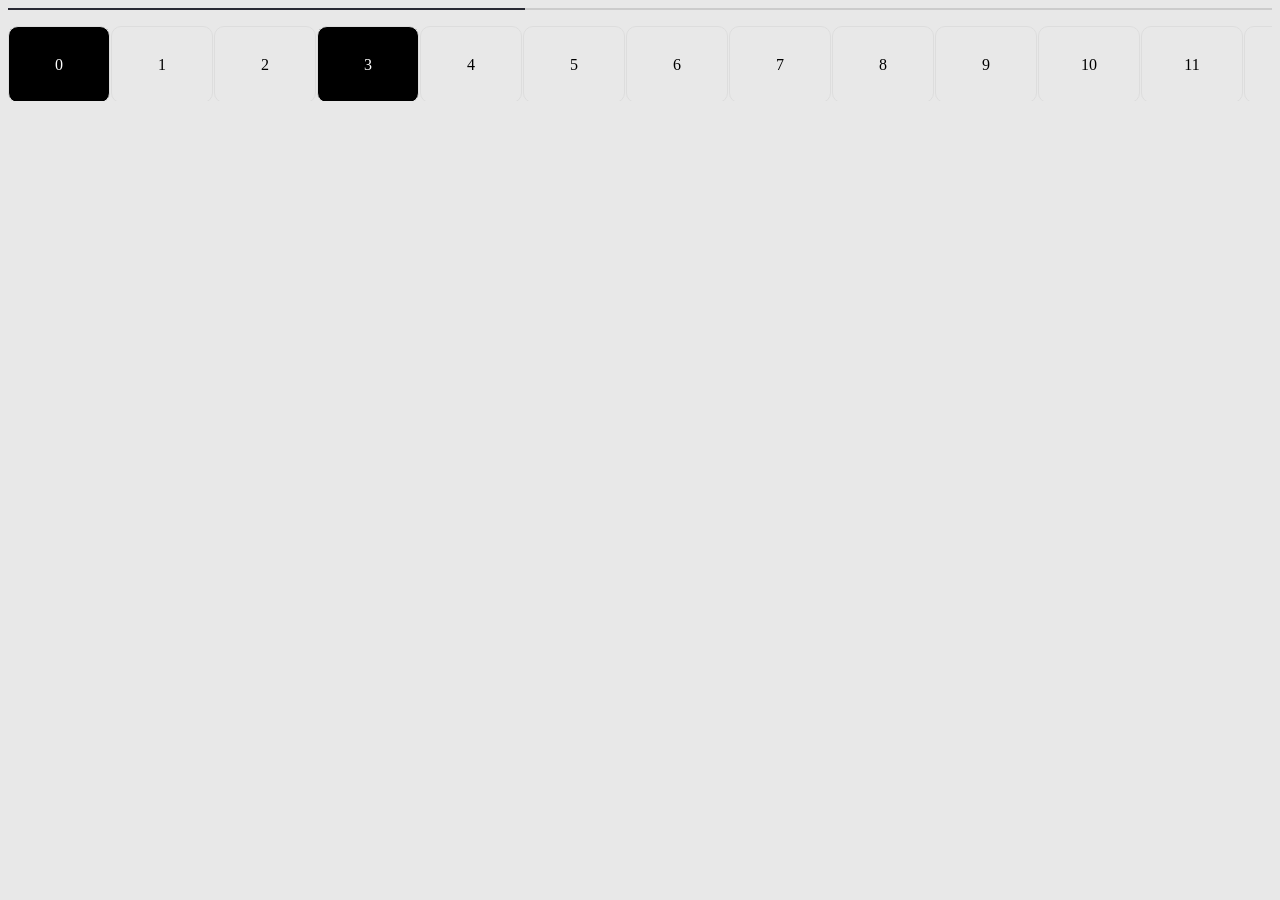
<file: sly/index.html>
<!DOCTYPE html>
<!-- saved from url=(0045)https://darsa.in/sly/examples/horizontal.html -->
<html lang="en" style="" class=" js csstransforms csstransforms3d preserve3d">

<head><meta http-equiv="Content-Type" content="text/html; charset=UTF-8">

<!-- <link rel="stylesheet" href="normalize.css">
<link rel="stylesheet" href="font-awesome.css">
<link rel="stylesheet" href="ospb.css"> -->
<link rel="stylesheet" href="horizontal.css">
<!-- <script src="ga.js"></script>
<script src="modernizr.js"></script> -->
</head>
<body>

		<div class="scrollbar">
			<div class="handle" style="transform: translateZ(0px) translateX(114px); width: 190px;">
				<div class="mousearea"></div>
			</div>
		</div>

		<div class="frame" id="basic" style="overflow: hidden;">
			<ul class="clearfix" style="transform: translateZ(0px) translateX(-684px); width: 6840px;">
				<li>0</li><li>1</li><li>2</li><li class="active">3</li><li>4</li><li>5</li><li>6</li><li>7</li><li>8</li><li>9</li>
				<li>10</li><li>11</li><li>12</li><li>13</li><li>14</li><li>15</li><li>16</li><li>17</li><li>18</li>
				<li>19</li><li>20</li><li>21</li><li>22</li><li>23</li><li>24</li><li>25</li><li>26</li><li>27</li>
				<li>28</li><li>29</li>
			</ul>
		</div>

<script src="jquery.min.js"></script>
<script src="plugins.js"></script>
<script src="sly.min.js"></script>
<script src="horizontal.js"></script>


</body>
</html>
</file>
<file: sly/ospb.css>
/* Fonts */
@font-face {
	font-family: 'Novecento';
	src: url('../font/novecentowide-normal-webfont.eot');
	src: url('../font/novecentowide-normal-webfont.eot?#iefix') format('embedded-opentype'),
		url('../font/novecentowide-normal-webfont.woff') format('woff'),
		url('../font/novecentowide-normal-webfont.ttf') format('truetype'),
		url('../font/novecentowide-normal-webfont.svg#novecento_widenormal') format('svg');
	font-weight: normal;
	font-style: normal;
}
@font-face {
	font-family: 'Novecento';
	src: url('../font/novecentowide-demibold-webfont.eot');
	src: url('../font/novecentowide-demibold-webfont.eot?#iefix') format('embedded-opentype'),
		url('../font/novecentowide-demibold-webfont.woff') format('woff'),
		url('../font/novecentowide-demibold-webfont.ttf') format('truetype'),
		url('../font/novecentowide-demibold-webfont.svg#novecento_widedemibold') format('svg');
	font-weight: bold;
	font-style: normal;
}

/* Basic global styles */
body { font-size: 1em; line-height: 1.6; background: #f5f5f5; -moz-tab-size: 4; -o-tab-size: 4; tab-size: 4; }
html, button, input, select, textarea { color: #666; }

a { color: #d95b5b; text-decoration: none; }
a:hover { text-decoration: underline; }

h1, h2, h3, h4, h5, h6 { font-family: Novecento, sans-serif; }

/* Select styles */
::-moz-selection { background: #4d4d4d; color: #fff; text-shadow: -1px -1px 0 #222; }
::selection { background: #4d4d4d; color: #fff; text-shadow: -1px -1px 0 #222; }

/* Element styles */
hr { display: block; height: 1px; border: 0; border-top: 1px solid #ccc; margin: 1em 0; padding: 0; }
img { vertical-align: middle; }

form { margin: 0 0 25px; }
fieldset { padding: 0; margin: 0; border: 0; }
legend { display: block; width: 100%; padding: 0; margin-bottom: 25px; font-size: 21px; line-height: 40px; border: 0; border-bottom: 1px solid #e5e5e5; }
legend small { font-size: 15px; color: #999999; }

label, input, button, select, textarea { font-weight: normal; }

label { display: block; margin-bottom: 5px; }

select, textarea,
input[type="text"], input[type="password"], input[type="datetime"], input[type="datetime-local"], input[type="date"],
input[type="month"], input[type="time"], input[type="week"], input[type="number"], input[type="email"],
input[type="url"], input[type="search"], input[type="tel"], input[type="color"] {
	display: inline-block; height: 20px; padding: 8px 10px; margin-bottom: 10px; line-height: 1.6; vertical-align: middle; border: 0; border-bottom: 1px solid #ddd;
}

input[type="file"], input[type="image"], input[type="submit"], input[type="reset"], input[type="button"], input[type="radio"], input[type="checkbox"] { width: auto; }

select, input[type="file"] { height: 37px; *margin-top: 4px; line-height: 37px; }
select { width: 220px; }
select[multiple], select[size] { height: auto; }

textarea:focus,
input[type="text"]:focus, input[type="password"]:focus, input[type="datetime"]:focus, input[type="datetime-local"]:focus,
input[type="date"]:focus, input[type="month"]:focus, input[type="time"]:focus, input[type="week"]:focus, input[type="number"]:focus,
input[type="email"]:focus, input[type="url"]:focus, input[type="search"]:focus, input[type="tel"]:focus, input[type="color"]:focus {
	outline: 0; outline: thin dotted \9; /* IE6-9 */ color: #fff; background: #3a3c47;
}

input, textarea { width: 200px; }
textarea { height: auto; resize: vertical; }

input:-moz-placeholder,
textarea:-moz-placeholder,
input:-ms-input-placeholder,
textarea:-ms-input-placeholder,
input::-webkit-input-placeholder,
textarea::-webkit-input-placeholder { color: #999999; }

kbd { display: inline-block; margin: 0 0.1em; padding: 0.1em 0.6em; font-size: 14px; line-height: 1.4; font-family: sans-serif; white-space: nowrap;
	background-color: #fff; border: 1px solid #CCC; border-radius: 2px; -webkit-box-shadow: 0 1px 0px rgba(0, 0, 0, 0.2); box-shadow: 0 1px 0px rgba(0, 0, 0, 0.2);
}

script { display: none !important; width: 0 !important; height: 0 !important; overflow: hidden !important; }

/* ==========================================================================
   Components
   ========================================================================== */

/* Chromeframe */
.chromeframe { margin: 0; padding: 1.5em 2em; background: #d95b5b; color: #fff; text-align: center; }
.chromeframe .icon-warning-sign { margin: 0 10px; }
.chromeframe a { color: #fff; text-decoration: underline; }
.chromeframe a:hover { text-decoration: none; }

/* Text colors */
.text-grey { color: #999; }
.text-red { color: #d95b5b; }
.text-green { color: #82bf4c; }
.text-blue { color: #6b9fd6; }
.text-yellow { color: #efcd76; }
.text-dark { color: #3a3c47; }

/* Text alignment */
.text-center { text-align: center; }
.text-right { text-align: right; }

/* Typography */
p { margin: 0 0 25px; }
small { font-size: .8em; }
h1 small, h2 small, h3 small, h4 small, h5 small, h6 small { opacity: .6; }

ul, ol { padding: 0; margin: 0 0 25px 25px; }
ul ul, ul ol, ol ol, ol ul { margin-bottom: 0; }
ul.inline, ol.inline { margin-left: 0; list-style: none; }
ul.inline > li, ol.inline > li { display: inline-block; padding: 0 10px 0 0; }
ul.unstyled, ol.unstyled { margin-left: 0; list-style: none; }

dl { margin-bottom: 25px; }
dt { font-weight: bold; }
dd { margin-left: 10px; }
dl.horizontal { *zoom: 1; }
dl.horizontal:before,
dl.horizontal:after {display: table; line-height: 0; content: ""; }
dl.horizontal:after { clear: both; }
dl.horizontal dt { float: left; width: 160px; overflow: hidden; clear: left; text-align: right; text-overflow: ellipsis; white-space: nowrap; }
dl.horizontal dd { margin-left: 180px; }

hr { margin: 25px 0; border: 0; height: 0; overflow: hidden; border-bottom: 1px solid #ccc; }

blockquote { padding: 20px 25px; margin: 0 20px 25px; font-family: Georgia, serif; font-style: italic; overflow: hidden;
	border: 1px solid #eee; border-bottom-color: #ddd; border-top-color: #f1f1f1; background: #fff;
}
blockquote:before,
blockquote:after { content: ''; }
blockquote.right { text-align: right; }
blockquote p { margin: 0; }
blockquote small { display: block; margin-top: 5px; color: #999; }
blockquote small:before { content: '\2014 \00A0'; }
blockquote.right small:before { content: ''; }
blockquote.right small:after { content: '\00A0 \2014'; }

code,
pre { font-family: Monaco, Menlo, Consolas, "Courier New", monospace; background: #fff; }
code { padding: 2px 4px; white-space: nowrap; vertical-align: middle; border-bottom: 1px solid #ddd; }
pre { display: block; padding: 10px 14px; margin: 0 0 25px; word-break: break-all; word-wrap: break-word; white-space: pre; white-space: pre-wrap; }
pre code { padding: 0; border: 0; word-break: break-all; word-wrap: break-word; white-space: pre; white-space: pre-wrap; background-color: transparent; }
pre.scrollable { max-height: 340px; overflow-y: scroll; }

.text-large { font-size: 1.4em; line-height: 1.6; }

/* Rainbow theme */
pre { background: #363840; color: #f1f2f3; text-shadow: 1px 1px 0 rgba(0, 0, 0, .3); }
pre .comment { color: #888; }
pre .constant { color: #A0E2AD; }
pre .storage { color: #A0E2AD; }
pre .string, pre .comment.docstring { color: #A0E2AD; }
pre .string.regexp, pre .support.tag.script, pre .support.tag.style { color: #fff; }
pre .keyword { font-weight: bold; color: #c1c1c1; }
pre .operator { color: #aaa; }
pre .inherited-class { font-style: italic; }
pre .support, *[data-language="csharp"] .function.call { color: #facd22; }
pre .attribute,
pre .numeric,
pre .integer { color: #F3673A; }
pre .variable.global, pre .variable.class, pre .variable.instance { color: #ccc; }

/* Tables */
table { max-width: 100%; background-color: transparent; border-collapse: collapse; border-spacing: 0; }
.table { width: 100%; margin-bottom: 25px; }
.table th, .table td { padding: 8px; text-align: left; vertical-align: top; border-top: 1px solid #ddd; border-color: rgba(0,0,0,.06); }
.table th { font-weight: bold; }
.table thead th { vertical-align: bottom; }
.table caption + thead tr:first-child th,
.table caption + thead tr:first-child td,
.table colgroup + thead tr:first-child th,
.table colgroup + thead tr:first-child td,
.table thead:first-child tr:first-child th,
.table thead:first-child tr:first-child td { border-top: 0; }
.table tbody + tbody { border-top: 2px solid #ddd; border-color: rgba(0,0,0,.06); }

.table-condensed th, .table-condensed td { padding: 4px 5px; }

.table-bordered { border: 1px solid #ddd; border-color: rgba(0,0,0,.06); border-collapse: separate; *border-collapse: collapse; border-left: 0; }
.table-bordered th, .table-bordered td { border-left: 1px solid #ddd; border-color: rgba(0,0,0,.06); }
.table-bordered caption + thead tr:first-child th,
.table-bordered caption + tbody tr:first-child th,
.table-bordered caption + tbody tr:first-child td,
.table-bordered colgroup + thead tr:first-child th,
.table-bordered colgroup + tbody tr:first-child th,
.table-bordered colgroup + tbody tr:first-child td,
.table-bordered thead:first-child tr:first-child th,
.table-bordered tbody:first-child tr:first-child th,
.table-bordered tbody:first-child tr:first-child td { border-top: 0; }

.table-striped tbody > tr:nth-child(odd) > td,
.table-striped tbody > tr:nth-child(odd) > th { background-color: #f9f9f9; }

table td[class*="span"],
table th[class*="span"],
.row-fluid table td[class*="span"],
.row-fluid table th[class*="span"] { display: table-cell; float: none; margin-left: 0; }
.table td.span1, .table th.span1 { float: none; width: 44px; margin-left: 0; }
.table td.span2, .table th.span2 { float: none; width: 124px; margin-left: 0; }
.table td.span3, .table th.span3 { float: none; width: 204px; margin-left: 0; }
.table td.span4, .table th.span4 { float: none; width: 284px; margin-left: 0; }
.table td.span5, .table th.span5 { float: none; width: 364px; margin-left: 0; }
.table td.span6, .table th.span6 { float: none; width: 444px; margin-left: 0; }
.table td.span7, .table th.span7 { float: none; width: 524px; margin-left: 0; }
.table td.span8, .table th.span8 { float: none; width: 604px; margin-left: 0; }
.table td.span9, .table th.span9 { float: none; width: 684px; margin-left: 0; }
.table td.span10, .table th.span10 { float: none; width: 764px; margin-left: 0; }
.table td.span11, .table th.span11 { float: none; width: 844px; margin-left: 0; }
.table td.span12, .table th.span12 { float: none; width: 924px; margin-left: 0; }

.table tbody tr.success td { background-color: #dff0d8; }
.table tbody tr.error td { background-color: #f2dede; }
.table tbody tr.warning td { background-color: #fcf8e3; }
.table tbody tr.info td { background-color: #d9edf7; }

/* Buttons */
.btn {
	position: relative;
	display: inline-block;
	*display: inline;
	padding: 4px 12px;
	margin-bottom: 0;
	*margin-left: .3em;
	line-height: 30px;
	color: #333333;
	text-align: center;
	vertical-align: middle;
	cursor: pointer;
	background-color: #fff;
	border: 1px solid #ccc;
	border-bottom-width: 2px;
	border-color: rgba(0, 0, 0, 0.1) rgba(0, 0, 0, 0.1) rgba(0, 0, 0, 0.15);
	*zoom: 1;
}
.btn:hover, .btn:active, .btn.active, .btn.disabled, .btn[disabled] { color: #333; background-color: #f5f5f5; }

.btn:first-child { *margin-left: 0; }

.btn:hover { color: #333; text-decoration: none; }
.btn:focus { outline: thin dotted #333; outline: 5px auto -webkit-focus-ring-color; outline-offset: -2px; }
.btn.active, .btn:active, .btn-group.open .btn { outline: 0; top: 1px; border-top-width: 2px; border-bottom-width: 1px; border-top-color: rgba(0,0,0,.2);
	-webkit-box-shadow: inset 0 60px 0 rgba(0,0,0,.1); -moz-box-shadow: inset 0 60px 0 rgba(0,0,0,.1); box-shadow: inset 0 60px 0 rgba(0,0,0,.1);
}
.btn.disabled, .btn[disabled] { cursor: default; background-image: none; opacity: 0.65; filter: alpha(opacity=65); }

.btn-large { padding: 11px 19px; font-size: 17.5px; }
.btn-large [class^="icon-"], .btn-large [class*=" icon-"] { margin-top: 4px; }

.btn-small { padding: 2px 10px; font-size: 11.9px; }
.btn-small [class^="icon-"], .btn-small [class*=" icon-"] { margin-top: 0; }

.btn-mini [class^="icon-"], .btn-mini [class*=" icon-"] { margin-top: -1px; }
.btn-mini { padding: 0 6px; font-size: 10.5px; }

.btn-block { display: block; width: 100%; padding-right: 0; padding-left: 0; -webkit-box-sizing: border-box; -moz-box-sizing: border-box; box-sizing: border-box; }
.btn-block + .btn-block { margin-top: 5px; }

input[type="submit"].btn-block, input[type="reset"].btn-block, input[type="button"].btn-block { width: 100%; }

.btn-primary { color: #fff; text-shadow: 0 -1px 0 rgba(0, 0, 0, 0.25); background-color: #6b9fd6; }
.btn-primary:hover, .btn-primary:active, .btn-primary.active, .btn-primary.disabled, .btn-primary[disabled] { color: #fff; background-color: #6190c2; }

.btn-info { color: #fff; text-shadow: 0 -1px 0 rgba(0, 0, 0, 0.25); background-color: #47ABDD; }
.btn-info:hover, .btn-info:active, .btn-info.active, .btn-info.disabled, .btn-info[disabled] { color: #fff; background-color: #1695D1; }

.btn-warning { color: #5f4912; text-shadow: 0 1px 0 rgba(255, 255, 255, 0.7); background-color: #efcd76; }
.btn-warning:hover, .btn-warning:active, .btn-warning.active, .btn-warning.disabled, .btn-warning[disabled] { background-color: #e9bb44; }

.btn-danger { color: #fff; text-shadow: 0 -1px 0 rgba(0, 0, 0, 0.25); background-color: #da4f49; }
.btn-danger:hover, .btn-danger:active, .btn-danger.active, .btn-danger.disabled, .btn-danger[disabled] { color: #fff; background-color: #bd362f; }

.btn-success { color: #fff; text-shadow: 0 -1px 0 rgba(0, 0, 0, 0.25); background-color: #82bf4c; }
.btn-success:hover, .btn-success:active, .btn-success.active, .btn-success.disabled, .btn-success[disabled] { color: #fff; background-color: #5bb75b; }

.btn-inverse { color: #fff; text-shadow: 0 -1px 0 rgba(0, 0, 0, 0.25); background-color: #3a3c47; }
.btn-inverse:hover, .btn-inverse:active, .btn-inverse.active, .btn-inverse.disabled, .btn-inverse[disabled] { color: #fff; background-color: #494c59; }

button.btn, input[type="submit"].btn { *padding-top: 3px; *padding-bottom: 3px; }
button.btn::-moz-focus-inner, input[type="submit"].btn::-moz-focus-inner { padding: 0; border: 0; }
button.btn.btn-large, input[type="submit"].btn.btn-large { *padding-top: 7px; *padding-bottom: 7px; }
button.btn.btn-small, input[type="submit"].btn.btn-small { *padding-top: 3px; *padding-bottom: 3px; }
button.btn.btn-mini, input[type="submit"].btn.btn-mini { *padding-top: 1px; *padding-bottom: 1px; }

.btn-link, .btn-link:active, .btn-link[disabled] { background-color: transparent; background-image: none; }
.btn-link { color: #0088cc; cursor: pointer; border-color: transparent; }
.btn-link:hover { color: #005580; text-decoration: underline; background-color: transparent; }
.btn-link[disabled]:hover { color: #333333; text-decoration: none; }

.btn-group { position: relative; display: inline-block; *display: inline; *margin-left: .3em; font-size: 0; white-space: nowrap; vertical-align: middle; *zoom: 1; }
.btn-group:first-child { *margin-left: 0; }
.btn-group + .btn-group { margin-left: 5px; }

.btn-toolbar { margin-top: 15px; margin-bottom: 15px; font-size: 0; *zoom: 1; }
.btn-toolbar:before, .btn-toolbar:after { content: " "; display: table; }
.btn-toolbar:after { clear: both; }
.btn-toolbar .btn-group.left { float: left; }
.btn-toolbar .btn-group.right { float: right; }
.btn-toolbar > .btn + .btn, .btn-toolbar > .btn-group + .btn, .btn-toolbar > .btn + .btn-group { margin-left: 5px; }

.btn-group > .btn { position: relative; }
.btn-group > .btn + .btn { margin-left: -1px; }
.btn-group > .btn, .btn-group > .dropdown-menu, .btn-group > .popover { font-size: 16px; }
.btn-group > .btn-mini { font-size: 10px; }
.btn-group > .btn-small { font-size: 12px; }
.btn-group > .btn-large { font-size: 18px; }

.btn-group > .btn:first-child { margin-left: 0; }
.btn-group > .btn.large:first-child { margin-left: 0; }

.btn-group > .btn:hover, .btn-group > .btn:focus, .btn-group > .btn:active, .btn-group > .btn.active { z-index: 2; }

.btn-group .dropdown-toggle:active, .btn-group.open .dropdown-toggle { outline: 0; }

.btn-group > .btn + .dropdown-toggle { *padding-top: 5px; padding-right: 8px; *padding-bottom: 5px; padding-left: 8px; }
.btn-group > .btn-mini + .dropdown-toggle { *padding-top: 2px; padding-right: 5px; *padding-bottom: 2px; padding-left: 5px; }
.btn-group > .btn-small + .dropdown-toggle { *padding-top: 5px; *padding-bottom: 4px; }
.btn-group > .btn-large + .dropdown-toggle { *padding-top: 7px; padding-right: 12px; *padding-bottom: 7px; padding-left: 12px; }

.btn .caret { margin-top: 14px; margin-left: 2px; margin-right: 2px; }
.btn-mini .caret, .btn-small .caret, .btn-large .caret { margin-top: 6px; }
.btn-large .caret { border-top-width: 5px; border-right-width: 5px; border-left-width: 5px; }
.dropup .btn-large .caret { border-bottom-width: 5px; }

.btn-primary .caret, .btn-warning .caret, .btn-danger .caret, .btn-info .caret, .btn-success .caret, .btn-inverse .caret { border-top-color: #fff; }

/* Dropdowns */
.dropup, .dropdown { position: relative; }
.dropdown-toggle:active, .open .dropdown-toggle { outline: 0; }

.caret { display: inline-block; width: 0; height: 0; vertical-align: top; border: 4px solid transparent; border-top-color: #666; content: ""; }
.dropdown .caret { margin-top: 10px; margin-left: 2px; }

.dropdown-menu { position: absolute; top: 100%; left: 0; z-index: 1000; display: none; float: left; min-width: 160px; padding: 0; margin: 2px 0 0; list-style: none;
	background: #fff; border: 6px solid #fff;
	-webkit-box-shadow: 0 0 1px 1px rgba(0, 0, 0, 0.1), 2px 2px 1px rgba(0, 0, 0, 0.1);
	-moz-box-shadow: 0 0 1px 1px rgba(0, 0, 0, 0.1), 2px 2px 1px rgba(0, 0, 0, 0.1);
	box-shadow: 0 0 1px 1px rgba(0, 0, 0, 0.1), 2px 2px 1px rgba(0, 0, 0, 0.1);
}
.dropdown-menu.right { right: 0; left: auto; }

.dropdown-menu .divider { *width: 100%; height: 1px; margin: 0; overflow: hidden; background-color: #ddd; }
.dropdown-menu li > a { display: block; padding: 8px 20px; clear: both; color: #3a3c47; white-space: nowrap; }
.dropdown-menu li > a:hover, .dropdown-menu li > a:focus, .dropdown-submenu:hover > a, .dropdown-menu .active > a, .dropdown-menu .active > a:hover {
	color: #fff; text-decoration: none; background-color: #3a3c47; outline: 0; text-shadow: -1px -1px 0 #000;
}
.dropdown-menu .disabled > a, .dropdown-menu .disabled > a:hover, .dropdown-menu .disabled > a:hover {
	color: #999; text-decoration: none; cursor: default; background-color: transparent; text-shadow: none;
}

.open { *z-index: 1000; }
.open > .dropdown-menu { display: block; }
.right > .dropdown-menu { right: 0; left: auto; }

.dropup .caret, .navbar-fixed-bottom .dropdown .caret { border-top: 0; border-bottom: 4px solid #000000; content: ""; }

.dropup .dropdown-menu { top: auto; bottom: 100%; margin-bottom: 1px; }

.dropdown-submenu { position: relative; }
.dropdown-submenu > .dropdown-menu { top: 0; left: 100%; margin-top: -1px; margin-left: -1px; }
.dropdown-submenu:hover > .dropdown-menu { display: block; }
.dropup .dropdown-submenu > .dropdown-menu { top: auto; bottom: 0; margin-top: 0; margin-bottom: -2px; }

.dropdown-submenu > a:after { display: block; float: right; width: 0; height: 0; margin-top: 8px; margin-right: -10px;
	border-color: transparent; border-left-color: #999; border-style: solid; border-width: 5px 0 5px 5px; content: " ";
}
.dropdown-submenu:hover > a:after { border-left-color: #fff; }
.dropdown-submenu.left { float: none; }
.dropdown-submenu.left > .dropdown-menu { left: -100%; margin-left: 10px; }

/* Lists */
ul.grid:before,
ul.grid:after { content: " "; display: table; }
ul.grid:after { clear: both; }
ul.grid { list-style: none; width: 849px; margin: 0 0 25px -4px; padding: 0; *zoom: 1; }
ul.grid li { float: left; width: 279px; margin: 0 0 4px 4px; font-size: 18px; }
ul.grid li a { display: block; padding: 20px 25px; color: #d95b5b; background: #fff; text-decoration: none; }
ul.grid li a:hover { color: #fff; background: #d95b5b; }

/* Navs */
.nav { list-style: none; padding: 0; margin: 0 0 20px; }
.nav > li { float: left; margin-right: 2px; }
.nav > li.right { float: right; margin-left: 2px; margin-right: 0; }
.nav > li > a { display: block; text-decoration: none; }
.nav > li > a:hover { background-color: #fff; }
.nav > li > a > img { max-width: none; }
.nav > .right { float: right; }

.nav-tabs, .nav-pills { *zoom: 1; }
.nav-tabs:before, .nav-pills:before, .nav-tabs:after, .nav-pills:after { display: table; line-height: 0; content: ""; }

.nav-tabs:after, .nav-pills:after { clear: both; }
.nav-tabs { border-bottom: 1px solid #3a3c47; }
.nav-tabs > li > a, .nav-pills > li > a { padding-right: 18px; padding-left: 18px; }
.nav-tabs > li > a { padding-top: 10px; padding-bottom: 10px;  color: #3a3c47; }

.nav-tabs > .active > a,
.nav-tabs > .active > a:hover { color: #fff; cursor: default; background-color: #3a3c47; }

.nav-pills > li > a { color: #3a3c47; padding-top: 8px; padding-bottom: 8px; margin-top: 2px; margin-bottom: 2px; }
.nav-pills > .active > a,
.nav-pills > .active > a:hover { color: #fff; background-color: #3a3c47; }

.nav > .disabled > a { color: #999999; }
.nav > .disabled > a:hover { cursor: default; background-color: transparent; }

/* Tabs */
.tab-content { overflow: auto; }
.tab-content > .tab-pane, .pill-content > .pill-pane { display: none; }
.tab-content > .active, .pill-content > .active { display: block; }

/* Tooltips */
.tooltip { position: absolute; padding: 10px 20px; max-width: 300px; color: #fff; background: #3a3c47; text-shadow: -1px -1px 0 #000;}
.tooltip.light { color: #3a3c47; background: #fff; text-shadow: none; }
.tooltip:after { content: ""; position: absolute; width: 0; height: 0; border-color: transparent; border-style: solid; }

.tooltip.top { margin-top: -15px; }
.tooltip.top:after { bottom: -8px; left: 50%; margin-left: -8px; border-top-color: #3a3c47; border-width: 8px 8px 0; }
.tooltip.light.top:after { border-top-color: #fff; }

.tooltip.right { margin-left: 15px; }
.tooltip.right:after { top: 50%; left: -8px; margin-top: -8px; border-right-color: #3a3c47; border-width: 8px 8px 8px 0; }
.tooltip.light.right:after { border-right-color: #fff; }

.tooltip.left { margin-left: -15px; }
.tooltip.left:after { top: 50%; right: -8px; margin-top: -8px; border-left-color: #3a3c47; border-width: 8px 0 8px 8px; }
.tooltip.light.left:after { border-left-color: #fff; }

.tooltip.bottom { margin-top: 15px; }
.tooltip.bottom:after { top: -8px; left: 50%; margin-left: -8px; border-bottom-color: #3a3c47; border-width: 0 8px 8px; }
.tooltip.light.bottom:after { border-bottom-color: #fff; }

/* Mixed components */
.well { min-height: 20px; padding: 20px; margin-bottom: 25px; background-color: #eaeaea; }

.img-polaroid { padding: 4px; background-color: #fff; border: 1px solid #ccc; border: 1px solid rgba(0, 0, 0, 0.2); }
.img-circle { -webkit-border-radius: 500px; -moz-border-radius: 500px; border-radius: 500px; }

/* ==========================================================================
   Page styles
   ========================================================================== */

/* Sets the page width */
.pagespan { width: 1140px; }

/* Header */
header { margin: 60px auto; text-align: center; font-family: Novecento, sans-serif; }
header.projecttitle { margin: 130px auto 100px; }
header .titlewrap { position: relative; display: inline-block; margin: 0 0 20px; }
header h1 { position: relative; display: inline-block; margin: 0; font-weight: bold; font-size: 80px; line-height: 1; }
header .titlewrap .follow { position: absolute; display: block; top: 0; left: 100%; color: inherit; margin-left: 40px; opacity: .5;
	line-height: 80px; font-size: 16px; font-family: sans-serif; white-space: nowrap; text-decoration: none;
}
header .titlewrap .follow:hover { opacity: 1; }
header .projectdescription { opacity: .7; }

/* Download stripe */
.download { position: relative; height: 100px; margin: 70px auto 0; color: #fff; font-family: Novecento, sans-serif; text-shadow: 1px 1px 0 rgba(0,0,0,.2); z-index: 2; }
.download h2,
.download h3 { float: left; width: 216px; margin: 0; padding: 23px 40px 0 0; height: 77px; font-size: 30px; text-align: right; font-weight: normal; line-height: 1;
	background: #3a3c47; text-shadow: 1px 1px 0 #000;
}
.download h2:before { content: ''; position: absolute; top: 50%; left: -50px; margin-top: -50px; width: 0; height: 0; overflow: hidden;
	border: 50px solid transparent; border-left: 0; border-right-color: #3a3c47;
}
.csstransforms .download h2:before { border-width: 25px; margin-top: -25px; left: -25px;
	-webkit-transform: scaleY(2); -moz-transform: scaleY(2); -ms-transform: scaleY(2); -o-transform: scaleY(2); transform: scaleY(2);
}
.lt-ie10.csstransforms .download h2:before { left: -24px; } /* IE9 makes 1 pixel gap */
.download h3 { width: 180px; font-weight: bold; }
.download h3 small,
.download h2 small { display: block; margin-top: 8px; font-weight: normal; font-size: 16px; opacity: 0.8; }
.download h3 .loading { display: block; margin-top: 20px; font-size: 14px; font-weight: normal; }
.download h3 .loading i { margin-left: 5px; }

.download a { float: left; width: 210px; padding: 23px 0 0; height: 77px; text-align: center; text-decoration: none; background: #d95b5b; color: #fff; }
.download a:hover { background: #fff; color: #d95b5b; text-shadow: none; }
.download a .title { display: block; font-size: 16px; line-height: 1; }
.download a .size { display: block; margin-top: 5px; font-size: 40px; line-height: 1; }

.download a.repo { position: relative; width: 196px; text-align: left; padding-left: 40px; }
.download a.repo:before { content: ''; position: absolute; top: 50%; right: -50px; margin-top: -50px; width: 0; height: 0; overflow: hidden;
	border: 50px solid transparent; border-right: 0; border-left-color: #d95b5b;
}
.csstransforms .download a.repo:before { border-width: 25px; margin-top: -25px; right: -25px;
	-webkit-transform: scaleY(2); -moz-transform: scaleY(2); -ms-transform: scaleY(2); -o-transform: scaleY(2); transform: scaleY(2);
}
.download a.repo:hover { background: #fff; }
.download a.repo:hover:before { border-left-color: #fff; }
.download a.repo .icon-github { position: absolute; top: 0; right: -5px; height: 100px; font-size: 150px; vertical-align: middle; line-height: 0.7; overflow: hidden; opacity: 0.1; }

.download a.repo .title { font-size: 24px; margin: -1px 0 0 0; }
.download a.repo .loading { font-size: 12px; }
.download a.repo .loading i { margin-right: 5px; }
.download a.repo .size { font-size: 32px; vertical-align: top; }
.download a.repo .size small { font-size: 12px; line-height: 16px; vertical-align: top; }

/* Download border - place after .download element */
.download-border { position: relative; height: 110px; padding: 0 4px; margin: -105px auto 0; background: #f5f5f5; }
.download-border:before,
.download-border:after { content: ''; position: absolute; top: 50%; margin-top: -55px; width: 0; height: 0; overflow: hidden; border: 55px solid transparent; }
.csstransforms .download-border:before,
.csstransforms .download-border:after { border-width: 27px; margin-top: -27px; -webkit-transform: scaleY(2); -ms-transform: scaleY(2); transform: scaleY(2); }

.download-border:before { left: -55px; border-left: 0; border-right-color: #f5f5f5; }
.csstransforms .download-border:before { left: -27px; }
.lt-ie10.csstransforms .download-border:before { left: -26px; } /* IE9 makes 1 pixel gap */

.download-border:after { right: -55px; border-right: 0; border-left-color: #f5f5f5; }
.csstransforms .download-border:after { right: -27px; }

/* Dividers */
.download h2 { border-right: 1px solid #fff; }
.download a { border-left: 1px solid #fff; }
.download h2, .download a { border-color: rgba(255,255,255,.3); }
.download a.repo { border-width: 5px; }

/* Navigation */
.mainnav { position: absolute; top: 0; padding-top: 50px; width: 252px; }
.mainnav.fixed { position: fixed; padding-top: 30px; }
.mainnav.fixed.bottom { position: absolute; top: auto; bottom: 0; }
.mainnav ul { list-style: none; margin: 0; padding: 0; }
.mainnav ul li { margin: 0 0 1px 0; padding: 0; }
.mainnav ul li a { position: relative; display: block; margin: 0; padding-left: 30px; height: 60px; line-height: 60px;
	font-family: Novecento, sans-serif; font-size: 18px; text-decoration: none;
}
.mainnav ul li a:before { content: ''; position: absolute; top: 50%; left: -30px; margin-top: -30px; width: 0; height: 0; overflow: hidden;
	border: 30px solid transparent; border-left: 0;
}
.csstransforms .mainnav ul li a:before { border-width: 15px; margin-top: -15px; left: -15px;
	-webkit-transform: scaleY(2); -moz-transform: scaleY(2); -ms-transform: scaleY(2); -o-transform: scaleY(2); transform: scaleY(2);
}
.lt-ie10.csstransforms .mainnav ul li a:before { left: -14px; } /* IE9 makes 1 pixel gap */
.mainnav ul li a:hover { background: #fff; }
.mainnav ul li a:hover:before { border-right-color: #fff; }
.mainnav ul li.active a { color: #fff; background: #d95b5b; text-shadow: 1px 1px 0 rgba(0,0,0,.2); }
.mainnav ul li.active a:before { border-right-color: #d95b5b; }

/* Content. */
.content { position: relative; margin: 0 auto; }
.content > section { margin-left: 295px; padding: 30px 0 40px;
	background: url([data-uri]) repeat-x left bottom;
}
/*.content > section:first-of-type { padding-top: 0; }*/
.content > section:last-of-type { background: none; padding-bottom: 0; }
.content h2 { font-size: 30px; }

/* Footer */
footer { margin: 0 auto; padding-top: 70px; }
.license { position: relative; display: block; padding: 0 25px; height: 60px; line-height: 60px; background: #3a3c47; color: #fff;
	font-family: Novecento, sans-serif; font-size: 18px; text-align: center;
}

.license:before,
.license:after { content: ''; position: absolute; top: 50%; margin-top: -30px; width: 0; height: 0; overflow: hidden; border: 30px solid transparent; }
.csstransforms .license:before,
.csstransforms .license:after { border-width: 15px; margin-top: -15px; -webkit-transform: scaleY(2); -ms-transform: scaleY(2); transform: scaleY(2); }

.license:before { left: -30px; border-left: 0; border-right-color: #3a3c47; }
.csstransforms .license:before { left: -15px; }
.lt-ie10.csstransforms .license:before { left: -14px; } /* IE9 makes 1 pixel gap */

.license:after { right: -30px; border-right: 0; border-left-color: #3a3c47; }
.csstransforms .license:after { right: -15px; }

.license:hover:before { border-right-color: #d95b5b; }
.license:hover:after { border-left-color: #d95b5b; }

.license:hover { background: #d95b5b; text-decoration: none; }
.license .fl, .license .fr { font-size: 36px; opacity: 0.4; font-weight: bold; }

.repos { width: 1140px; margin: 40px 0 40px; text-align: center; }
.repos ul { list-style: none; margin: 0 0 0 -43px; padding: 0; width: 1184px; text-align: left; }
.repos ul li { float: left; width: 253px; margin: 0 0 0 43px; }
.repos ul li a { display: block; position: relative; color: #3a3c47; }
.repos ul li a:hover { text-decoration: none; color: #d95b5b; }
.repos ul li a h4 { margin: 0 0 10px; }
.repos ul li a p { margin: 0; font-size: 12px; }
.repos ul li a .watchers { position: absolute; top: 0; right: 0; font-size: 14px; }

/* ==========================================================================
   Helper classes
   ========================================================================== */

.fl { float: left; }
.fr { float: right; }

.ir { background-color: transparent; border: 0; overflow: hidden; *text-indent: -9999px; }
.ir:before { content: ""; display: block; width: 0; height: 150%; }

.hidden { display: none !important; visibility: hidden; }

.visuallyhidden { border: 0; clip: rect(0 0 0 0); height: 1px; margin: -1px; overflow: hidden; padding: 0; position: absolute; width: 1px; }

.visuallyhidden.focusable:active,
.visuallyhidden.focusable:focus { clip: auto; height: auto; margin: 0; overflow: visible; position: static; width: auto; }

.invisible { visibility: hidden; }

.clearfix:before,
.clearfix:after { content: " "; display: table; }
.clearfix:after { clear: both; }
.clearfix { *zoom: 1; }
</file>
<file: sly/horizontal.css>
body { background: #e8e8e8; }
.container { margin: 0 auto; }

/* Example wrapper */
.wrap {
	position: relative;
	margin: 3em 0;
}

/* Frame */
.frame {
	height: 75px;
	line-height: 75px;
	overflow: hidden;
}
.frame ul {
	list-style: none;
	margin: 0;
	padding: 0;
	height: 100%;
	/*font-size: 50px;*/
}
.frame ul li {
	float: left;
	width: 100px;
	height: 100%;
	margin: 0 1px 0 0;
	padding: 0;
	/*background: #333;*/
	color: black;
	text-align: center;
	cursor: pointer;
	border: 1px solid #ddd;
	border-radius:10px;
}
.frame ul li.active {
	color: #fff;
	background: black;
	border-radius: 10px;
}

/* Scrollbar */
.scrollbar {
	margin: 0 0 1em 0;
	height: 2px;
	background: #ccc;
	line-height: 0;
}
.scrollbar .handle {
	width: 100px;
	height: 100%;
	background: #292a33;
	cursor: pointer;
}
.scrollbar .handle .mousearea {
	position: absolute;
	top: -9px;
	left: 0;
	width: 100%;
	height: 20px;
}

/* Pages */
.pages {
	list-style: none;
	margin: 20px 0;
	padding: 0;
	text-align: center;
}
.pages li {
	display: inline-block;
	width: 14px;
	height: 14px;
	margin: 0 4px;
	text-indent: -999px;
	border-radius: 10px;
	cursor: pointer;
	overflow: hidden;
	background: #fff;
	box-shadow: inset 0 0 0 1px rgba(0,0,0,.2);
}
.pages li:hover {
	background: #aaa;
}
.pages li.active {
	background: #666;
}

/* Controls */
.controls { margin: 25px 0; text-align: center; }

/* One Item Per Frame example*/
.oneperframe { height: 300px; line-height: 300px; }
.oneperframe ul li { width: 1140px; }
.oneperframe ul li.active { background: #333; }

/* Crazy example */
.crazy ul li:nth-child(2n) { width: 100px; margin: 0 4px 0 20px; }
.crazy ul li:nth-child(3n) { width: 300px; margin: 0 10px 0 5px; }
.crazy ul li:nth-child(4n) { width: 400px; margin: 0 30px 0 2px; }
</file>
